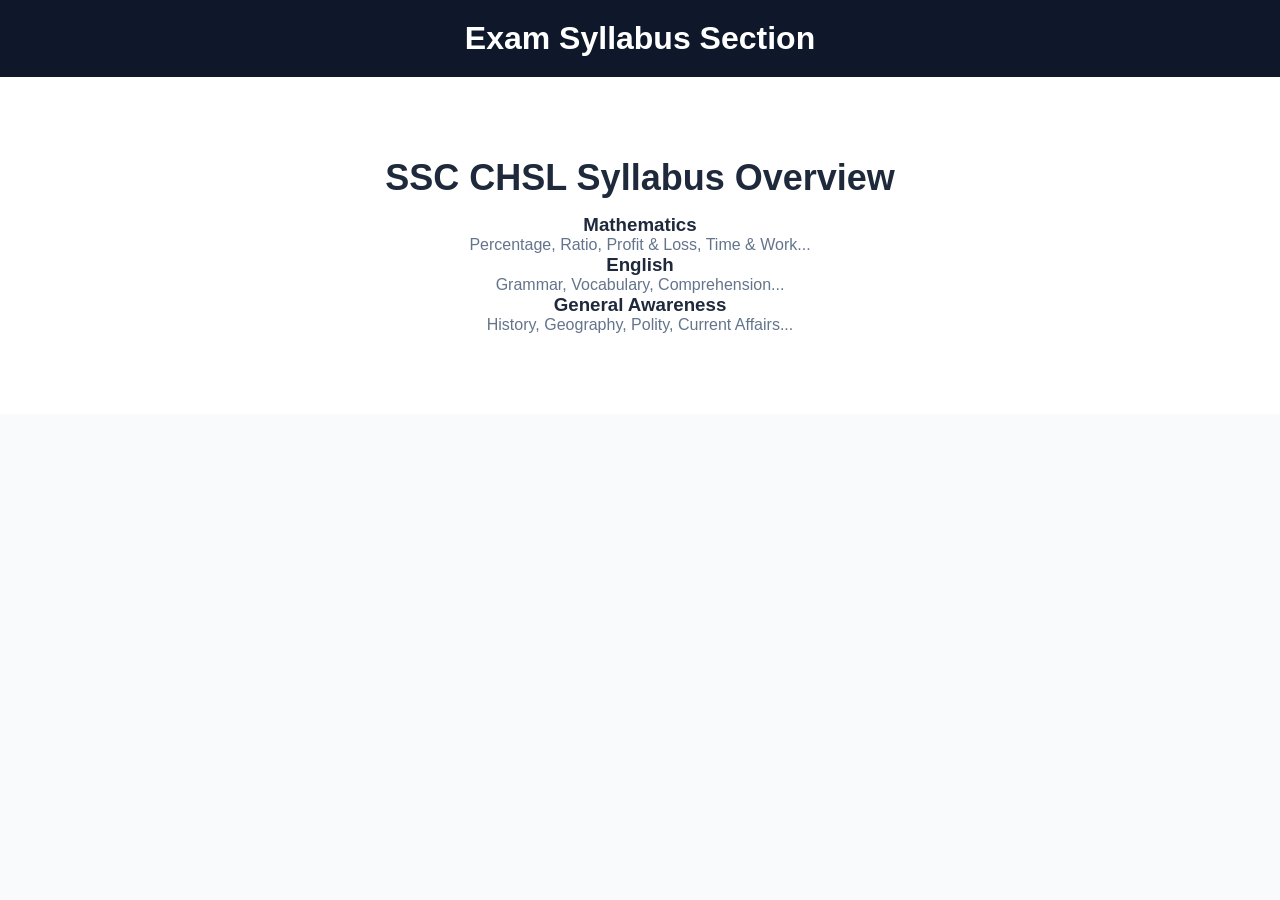
<file: exams.html>
<!DOCTYPE html>
<html>
<head>
    <title>Exam Syllabus</title>
    <meta name="viewport" content="width=device-width, initial-scale=1.0">
    <link rel="stylesheet" href="style.css">
</head>
<body>

<header>
    <h1>Exam Syllabus Section</h1>
</header>

<section class="hero">
    <h2>SSC CHSL Syllabus Overview</h2>

    <h3>Mathematics</h3>
    <p>Percentage, Ratio, Profit & Loss, Time & Work...</p>

    <h3>English</h3>
    <p>Grammar, Vocabulary, Comprehension...</p>

    <h3>General Awareness</h3>
    <p>History, Geography, Polity, Current Affairs...</p>
</section>

</body>
</html>
</file>
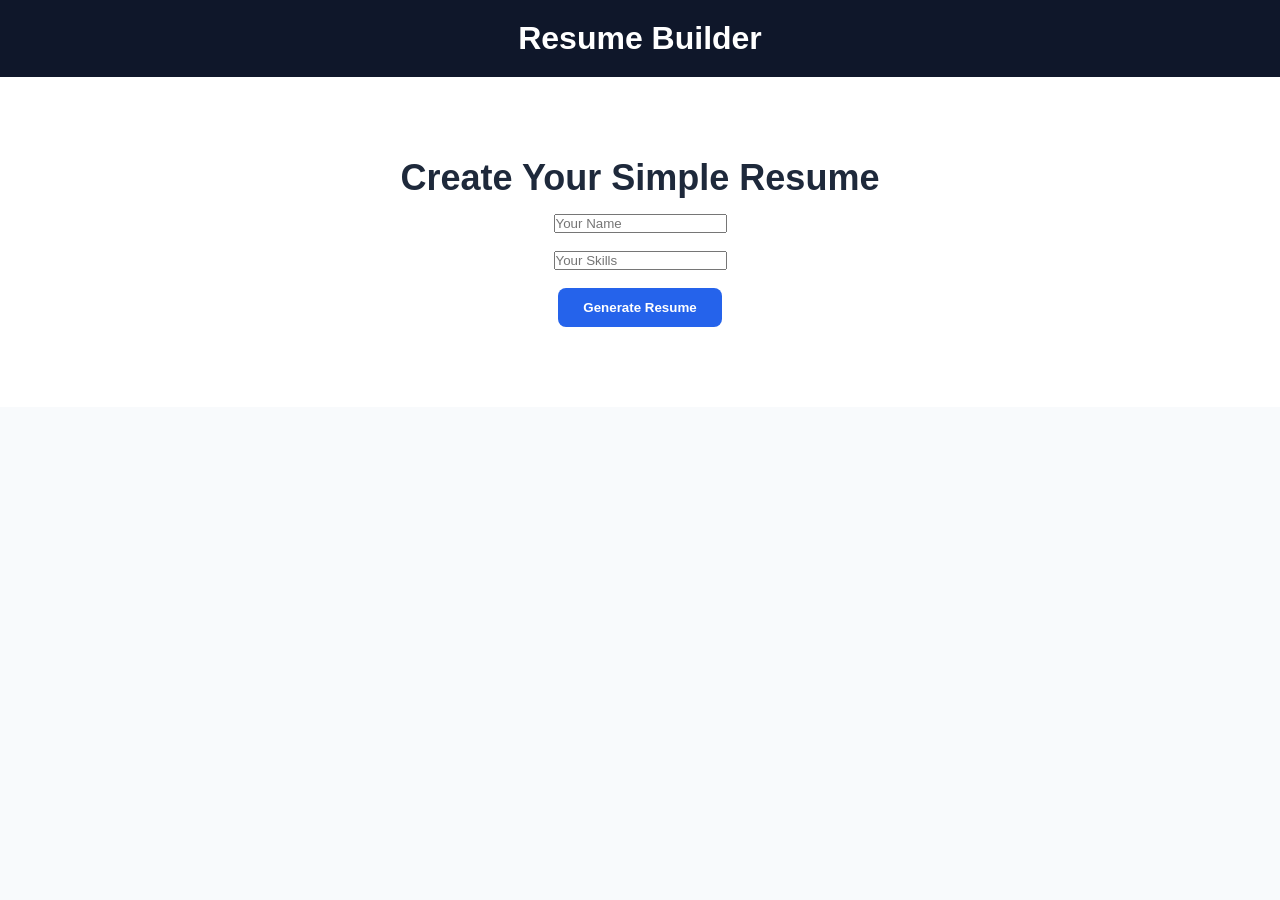
<file: resume.html>
<!DOCTYPE html>
<html>
<head>
    <title>Resume Builder</title>
    <meta name="viewport" content="width=device-width, initial-scale=1.0">
    <link rel="stylesheet" href="style.css">
</head>
<body>

<header>
    <h1>Resume Builder</h1>
</header>

<section class="hero">
    <h2>Create Your Simple Resume</h2>

    <input type="text" id="name" placeholder="Your Name"><br><br>
    <input type="text" id="skill" placeholder="Your Skills"><br><br>

    <button onclick="generateResume()">Generate Resume</button>

    <p id="output"></p>
</section>

<script>
function generateResume() {
    var name = document.getElementById("name").value;
    var skill = document.getElementById("skill").value;

    document.getElementById("output").innerHTML =
    "<h3>" + name + "</h3><p>Skills: " + skill + "</p>";
}
</script>

</body>
</html>
</file>
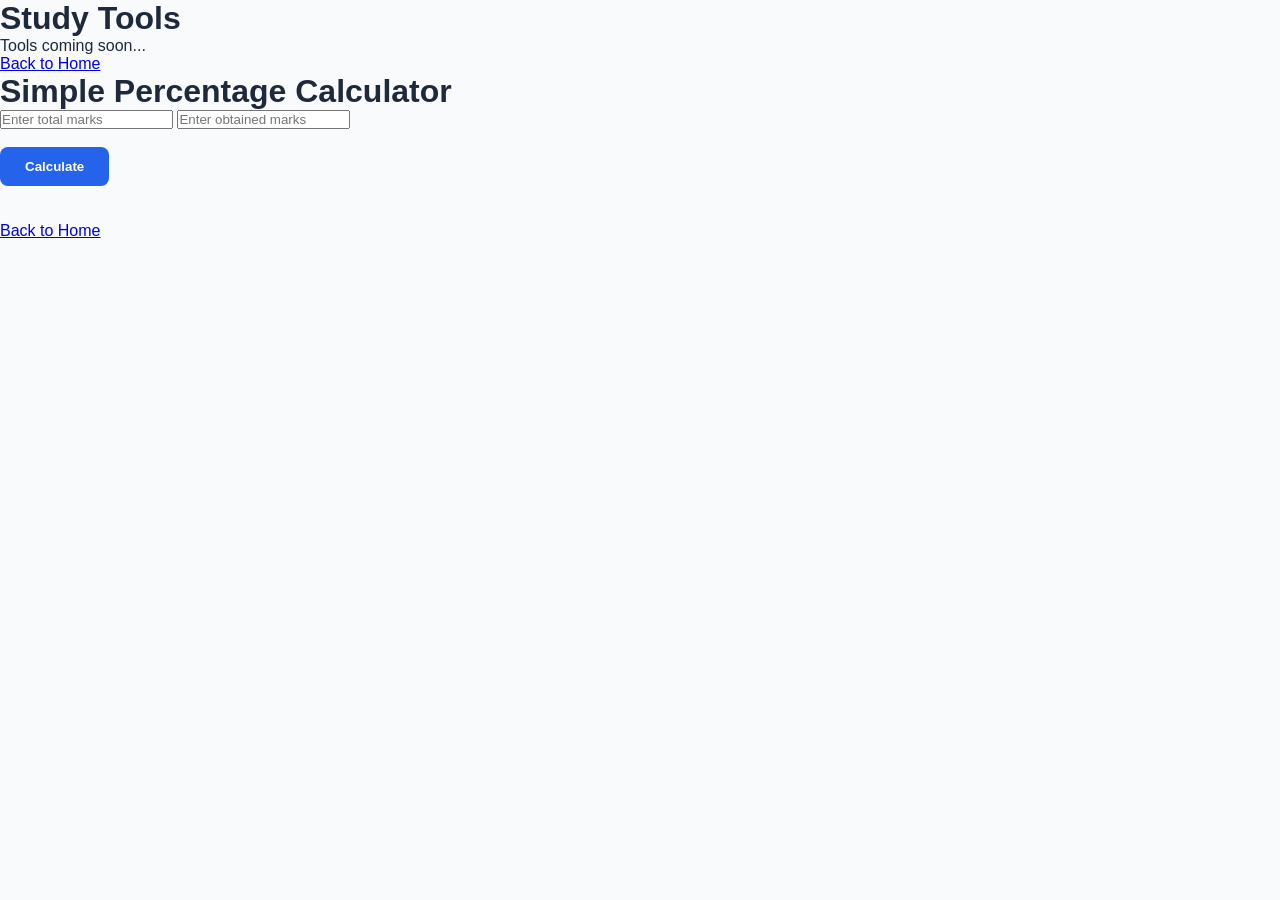
<file: tools.html>
<!DOCTYPE html>
<html>
<head>
    <title>Tools</title>
    <link rel="stylesheet" href="style.css">
</head>
<body>

<h1>Study Tools</h1>
<p>Tools coming soon...</p>

<a href="index.html">Back to Home</a>

</body>
</html>
<h1>Simple Percentage Calculator</h1>

<input type="number" id="num1" placeholder="Enter total marks">
<input type="number" id="num2" placeholder="Enter obtained marks">

<br><br>

<button onclick="calculate()">Calculate</button>

<p id="result"></p>

<script>
function calculate() {
    var total = document.getElementById("num1").value;
    var obtained = document.getElementById("num2").value;

    var percentage = (obtained / total) * 100;

    document.getElementById("result").innerHTML =
    "Your Percentage: " + percentage + "%";
}
</script>

<br><br>
<a href="index.html">Back to Home</a>
</file>
<file: style.css>
* {
    margin: 0;
    padding: 0;
    box-sizing: border-box;
}

body {
    font-family: 'Segoe UI', sans-serif;
    background: #f8fafc;
    color: #1e293b;
}

header {
    background: #0f172a;
    color: white;
    padding: 20px;
    text-align: center;
}

nav {
    margin-top: 10px;
}

nav a {
    color: #cbd5e1;
    margin: 0 15px;
    text-decoration: none;
    font-weight: 500;
}

nav a:hover {
    color: white;
}

.hero {
    padding: 80px 20px;
    text-align: center;
    background: white;
}

.hero h2 {
    font-size: 36px;
    margin-bottom: 15px;
}

.hero p {
    color: #64748b;
}

.features {
    display: flex;
    flex-wrap: wrap;
    justify-content: center;
    padding: 60px 20px;
}

.card {
    background: white;
    width: 280px;
    margin: 20px;
    padding: 30px;
    border-radius: 16px;
    box-shadow: 0 10px 25px rgba(0,0,0,0.05);
    transition: 0.3s ease;
}

.card:hover {
    transform: translateY(-8px);
}

button {
    padding: 12px 25px;
    border: none;
    border-radius: 8px;
    background: #2563eb;
    color: white;
    cursor: pointer;
    font-weight: bold;
}

button:hover {
    background: #1d4ed8;
}

footer {
    background: #0f172a;
    color: white;
    padding: 30px;
    text-align: center;
}
</file>
